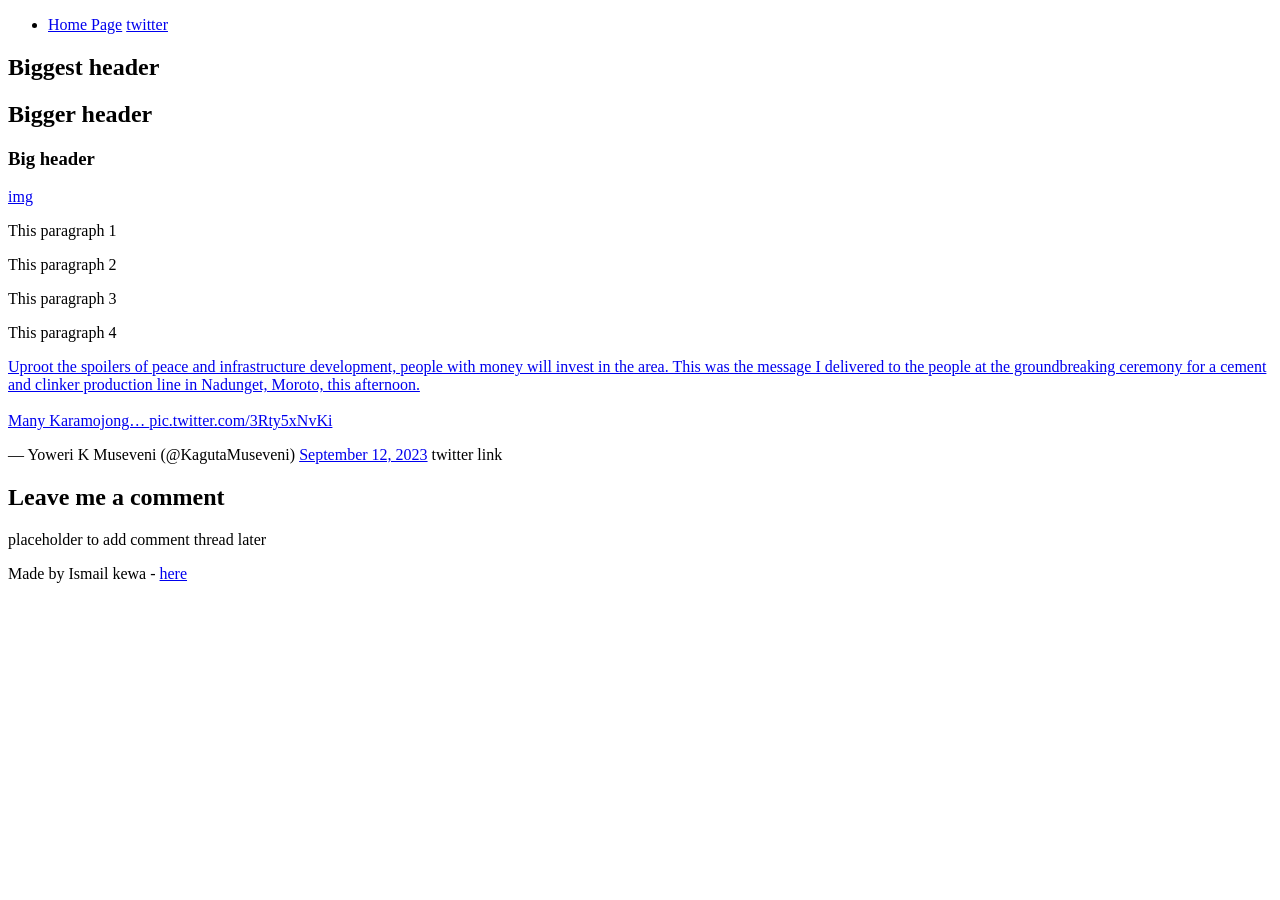
<file: html_basic/index.html>
<!DOCTYPE html>
<html>
    <head> 
 <meta charset="utf-8">
 <title>Hello world</title> 
    </head>
    <body>
        <header>
            <ul>
                <li>
                    <a href="base_index.html">Home Page</a>
                    <a href="tweets.html">twitter</a>
                </li>
            </ul>
        </header>
        <main>
            <article>
        <h1>Biggest header </h1>
        <h2>Bigger header</h2>
        <h3>Big header</h3>
        <a href="https://www.holbertonschool.com/holberton-logo.png"> img </a>
        <p>This paragraph 1</p>
        <p>This paragraph 2</p>
        <p>This paragraph 3</p>
        <p>This paragraph 4</p>
        <a href="<blockquote class="twitter-tweet"><p lang="en" dir="ltr">Uproot the spoilers of peace and infrastructure development, people with money will invest in the area. This was the message I delivered to the people at the groundbreaking ceremony for a cement and clinker production line in Nadunget, Moroto, this afternoon. <br><br>Many Karamojong… <a href="https://t.co/3Rty5xNvKi">pic.twitter.com/3Rty5xNvKi</a></p>&mdash; Yoweri K Museveni (@KagutaMuseveni) <a href="https://twitter.com/KagutaMuseveni/status/1701675581421604947?ref_src=twsrc%5Etfw">September 12, 2023</a></blockquote> <script async src="https://platform.twitter.com/widgets.js" charset="utf-8"></script> twitter link </a>
            </article>
            <aside>
                <h1>Leave me a comment</h1>
                <p>placeholder to add comment thread later</p>
            </aside>
        </main>
        <footer>
            Made by Ismail kewa - <a href="i.kewa@alustudent.com" target="_blank">here</a>
        </footer>
    </body>
</html>
</file>
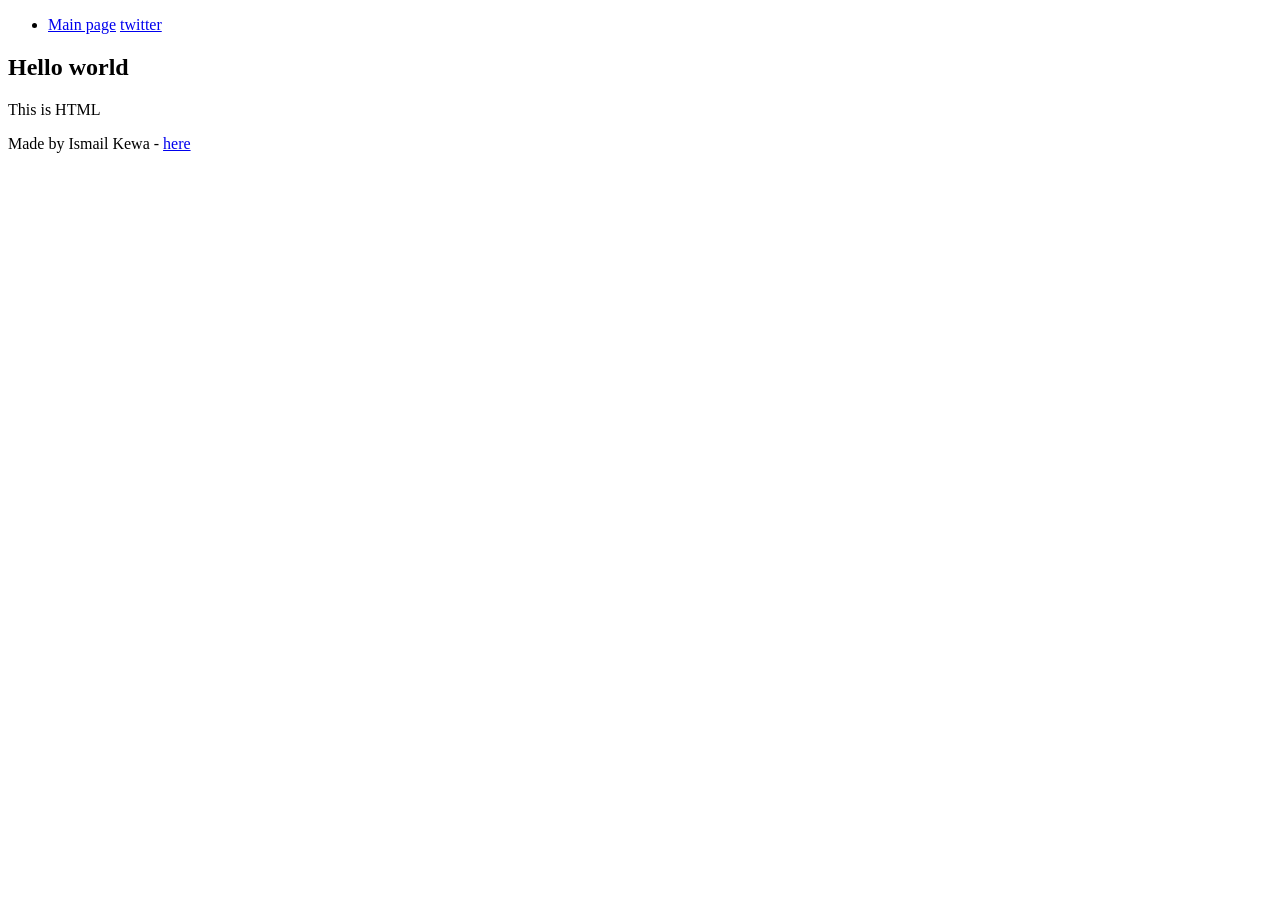
<file: html_basic/base_index.html>
<!DOCTYPE html>
<html>
    <head> 
 <meta charset="utf-8">
 <title>Hello world</title> 
    </head>
    <body> 
        <header>
            <ul>
                <li>
                    <a href="index.html">Main page</a>
                    <a href="tweets.html">twitter</a>
                </li>
            </ul>
        </header>
        <main>
            <article>
                <h1>Hello world</h1>
                <p>This is HTML</p>
            </article>
            <aside>

            </aside>
        </main>
        <footer>
            Made by Ismail Kewa - <a href="i.kewa@alustudent.com" target="_blank">here</a>
        </footer>
    </body>
</html>
</file>
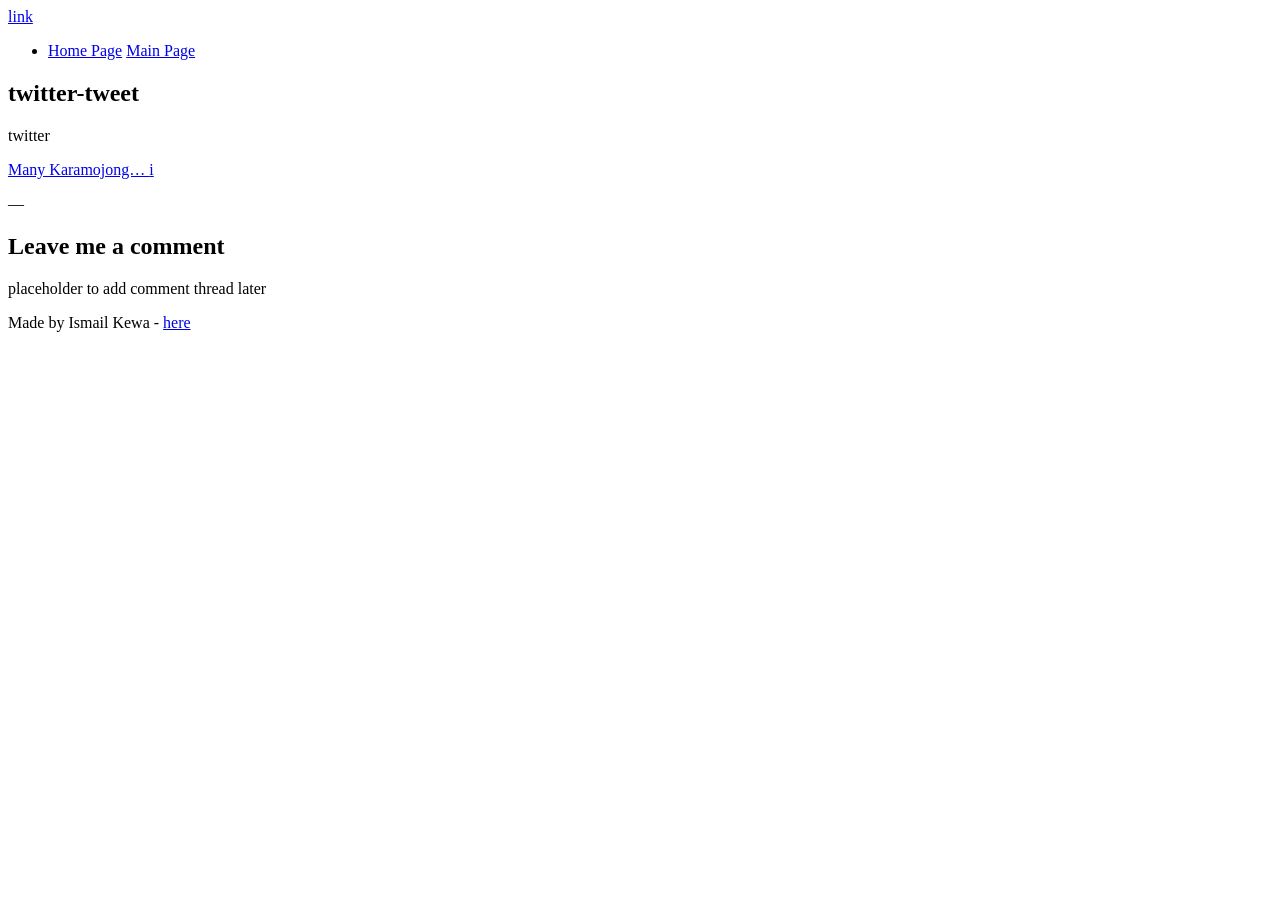
<file: html_basic/tweets.html>
<!DOCTYPE html>
<html>
    <head> 
 <meta charset="utf-8">
  <a href="index.html">link</a>
 <title>Hello world</title> 
    </head>
    <body>
        <header>
            <ul>
                <li>
                    <a href="base_index.html">Home Page</a>
                    <a href="index.html">Main Page</a>
                </li>
            </ul>
        </header>
        <main>
            <article>
        <h1> twitter-tweet </h1>
        <p>twitter</p>
        <a href="<blockquote class="twitter-tweet"><p lang="en" dir="ltr">Many Karamojong… <a href="https://t.co/3Rty5xNvKi">i</a></p>&mdash; <a href="https://twitter.com/KagutaMuseveni/status/1701675581421604947?ref_src=twsrc%5Etfw"></a></blockquote> <script async src="https://platform.twitter.com/widgets.js" charset="utf-8"></script> </a>
            </article>
            <aside>
                <h1>Leave me a comment</h1>
                <p>placeholder to add comment thread later</p>
            </aside>
        </main>
        <footer>
            Made by Ismail Kewa - <a href="i.kewa@alustudent.com" target="_blank">here</a>
        </footer>
    </body>
</html>
</file>
